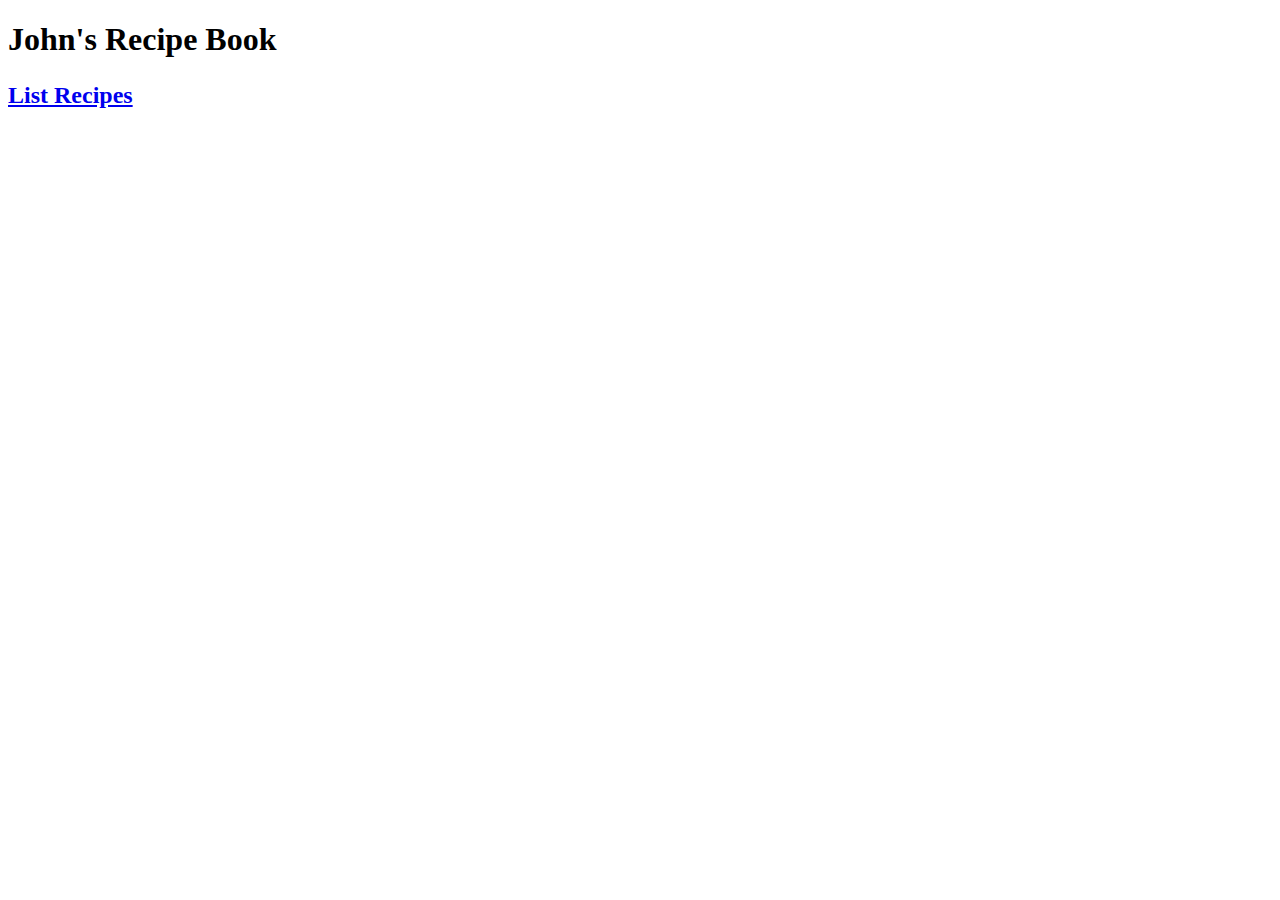
<file: src/main/resources/templates/index.html>
<!DOCTYPE html>
<html lang="en">
<head>
    <meta charset="UTF-8">
    <title>Static Recipe Website</title>
</head>
<body>
<h1>John's Recipe Book</h1>

<!--<a href="@{/update/{id}(id=${message.id})}">Update</a>-->
<h2><p></p><a href="/list">List Recipes</a></h2>
<!--<h2><p></p><a href="@{/list}">List Recipes</a></h2>-->
</body>
</html>
</file>
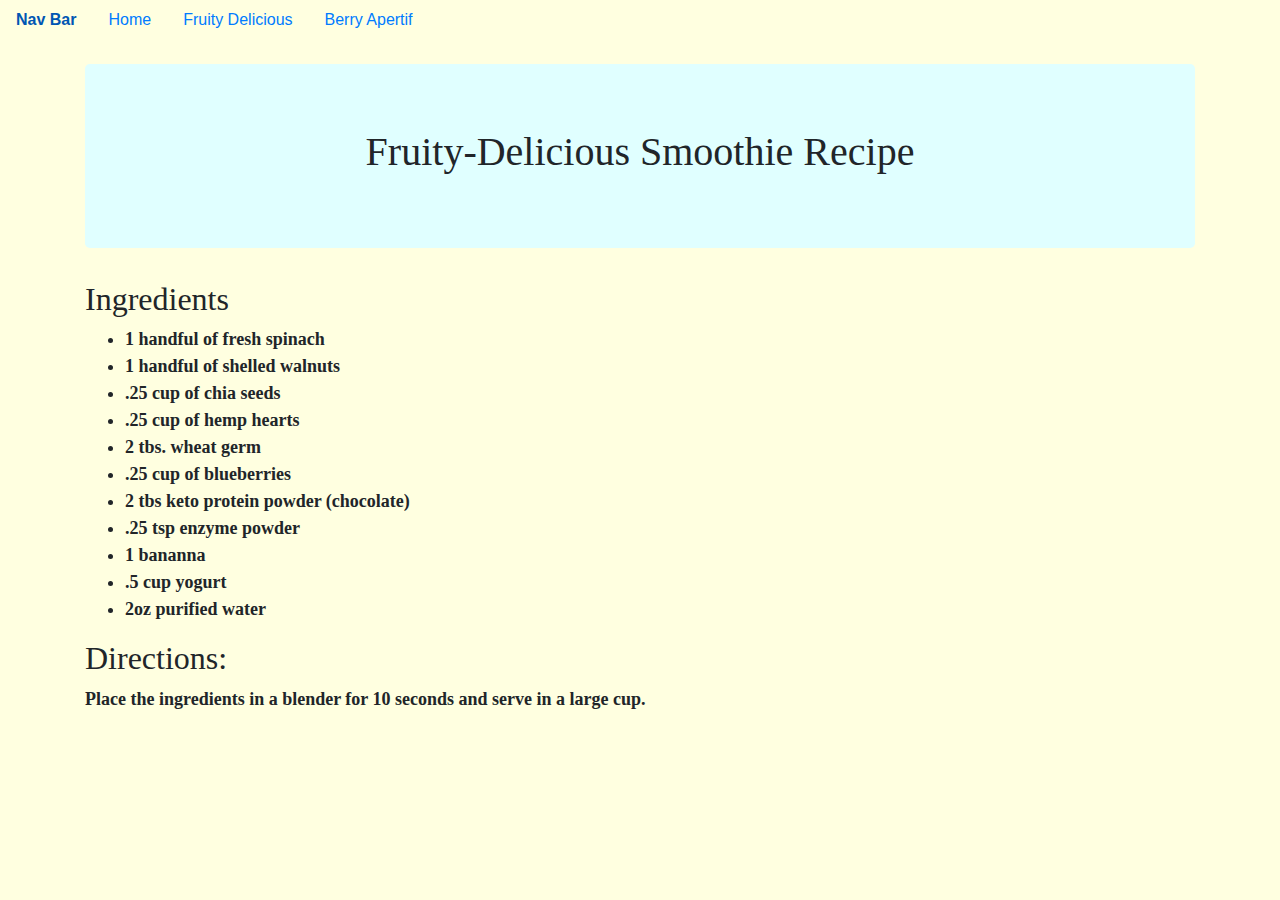
<file: src/main/resources/templates/fruity-delicious.html>
<!DOCTYPE html>
<html lang="en">
<head>
    <meta charset="UTF-8">
    <title>Delicious Smoothies</title>
    <link rel="stylesheet" href="https://stackpath.bootstrapcdn.com/bootstrap/4.3.1/css/bootstrap.min.css" integrity="sha384-ggOyR0iXCbMQv3Xipma34MD+dH/1fQ784/j6cY/iJTQUOhcWr7x9JvoRxT2MZw1T" crossorigin="anonymous">
    <style>
        .container{
            background: url(https://res.cloudinary.com/ascension-enterprises/image/upload/v1569343860/samples/Java%20Boot%20Camp/u9UeFz_baef1p.jpg) no-repeat center center fixed;
            -webkit-background-size: cover;
            -moz-background-size: cover;
            -o-background-size: cover;
            background-size: cover;
            font-family: "Source Code Pro";
            font-size: large;
        }
    </style>
</head>
<body style="background-color: lightyellow">
<nav class="nav">
    <a class="nav-link active" href="#"><strong>Nav Bar</strong></a>
    <a class="nav-link" href="/list">Home</a>
    <a class="nav-link" href="/fruity-delicious">Fruity Delicious</a>
    <a class="nav-link" href="/fruity-delicious">Berry Apertif</a>
</nav>
<br>
<div class="container">
    <div class="jumbotron" style="background-color: lightcyan">
<center><h1>Fruity-Delicious Smoothie Recipe</h1></center>
    </div>
<h2>Ingredients</h2>
    <div>
    <ul>
        <b>
        <li>1 handful of fresh spinach</li>
        <li>1 handful of shelled walnuts</li>
        <li>.25 cup of chia seeds</li>
        <li>.25 cup of hemp hearts</li>
        <li>2 tbs. wheat germ</li>
        <li>.25 cup of blueberries</li>
        <li>2 tbs keto protein powder (chocolate)</li>
        <li>.25 tsp enzyme powder</li>
        <li>1 bananna</li>
        <li>.5 cup yogurt</li>
        <li>2oz purified water</li>
        </b>
    </ul>

    </div>

<h2>Directions:</h2>
    <b>
<p>Place the ingredients in a blender for 10 seconds and serve in a large cup.</p>
    </b>
    <br><br><br>
</div>

<script src="https://code.jquery.com/jquery-3.3.1.slim.min.js" integrity="sha384-q8i/X+965DzO0rT7abK41JStQIAqVgRVzpbzo5smXKp4YfRvH+8abtTE1Pi6jizo" crossorigin="anonymous"></script>
<script src="https://cdnjs.cloudflare.com/ajax/libs/popper.js/1.14.3/umd/popper.min.js" integrity="sha384-ZMP7rVo3mIykV+2+9J3UJ46jBk0WLaUAdn689aCwoqbBJiSnjAK/l8WvCWPIPm49" crossorigin="anonymous"></script>
<script src="https://stackpath.bootstrapcdn.com/bootstrap/4.1.3/js/bootstrap.min.js" integrity="sha384-ChfqqxuZUCnJSK3+MXmPNIyE6ZbWh2IMqE241rYiqJxyMiZ6OW/JmZQ5stwEULTy" crossorigin="anonymous"></script>

</body>
</html>
</file>
